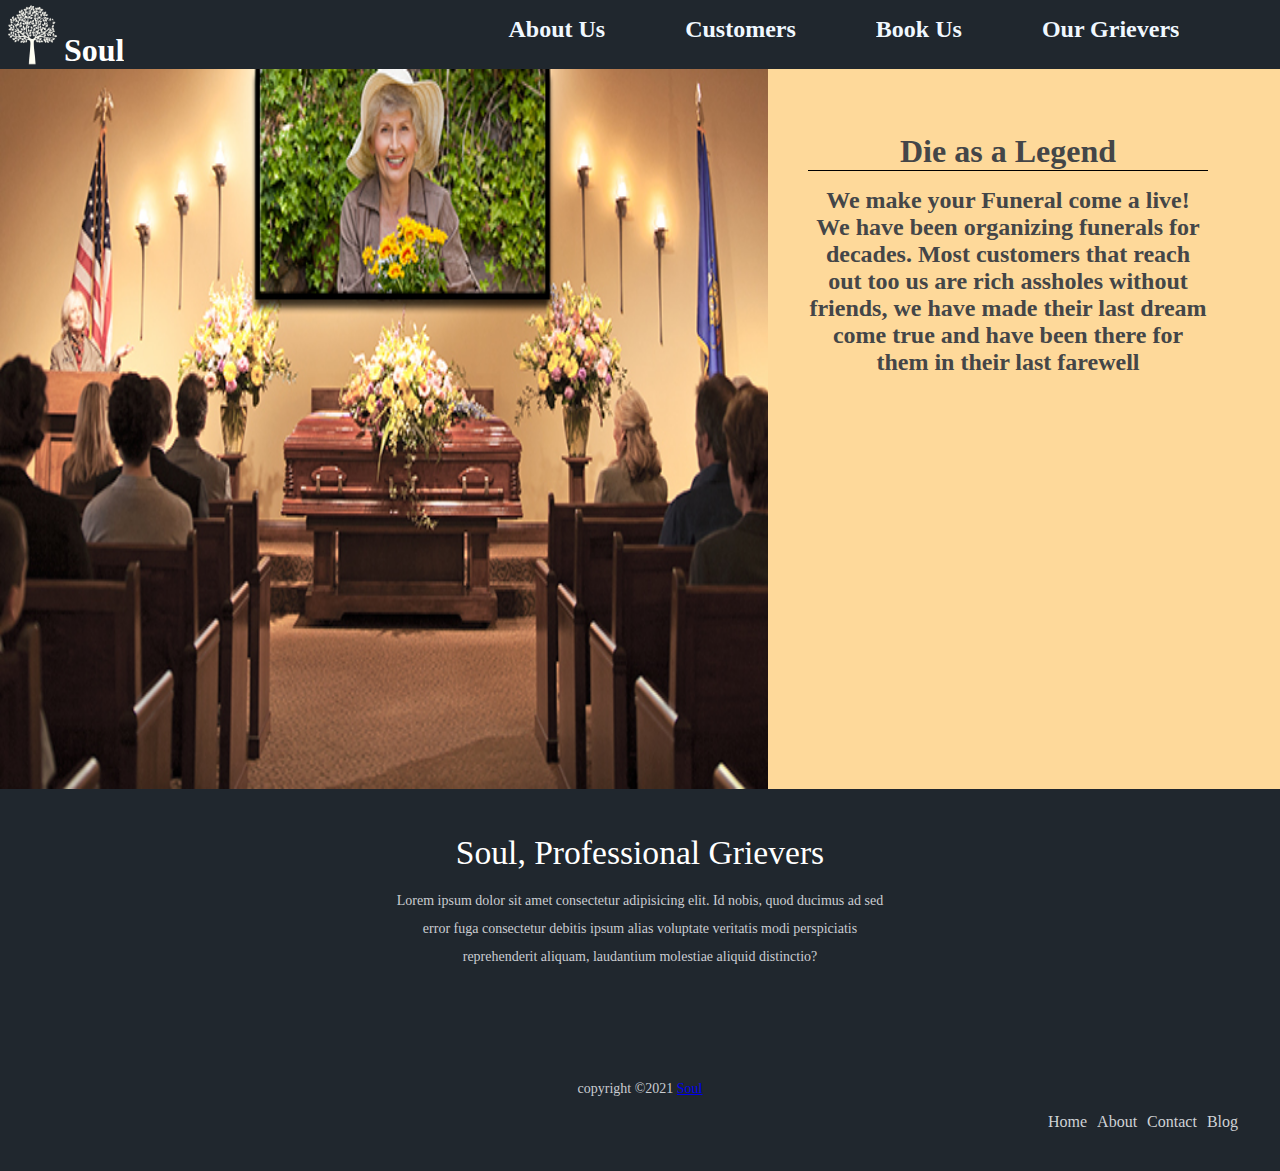
<file: aboutUs.html>
<!DOCTYPE html>
<html lang="en">
<head>
    <meta charset="UTF-8">
    <meta http-equiv="X-UA-Compatible" content="IE=edge">
    <meta name="viewport" content="width=device-width, initial-scale=1.0">
    <link rel="stylesheet" href="about.css">
    <title>Document</title>
</head>
<body>

    <header> 
   <a href="index.html" class="Loggan">
    <img src="./img/Loggan.gif" alt="Logga" class="Logga">
    <h1>Soul</h1>
   </a>         

        <div class="Navbar">
    <a href="aboutUs.html"><h2>About Us</h2></a>
    
    <a href="#Customers"><h2>Customers</h2></a>
    
    <a href="#Boka Oss"><h2>Book Us</h2></a>
    
    <a href="#Våra gråtersor"><h2>Our Grievers</h2></a>
        </div>
   </header>

   <main>
<img src="./img/Crowded.jpg" alt="" class="img1">

<div class="Text">
    <div class="mainText">
        <h1>Die as a Legend</h1>
        <h2>We make your Funeral come a live! </h2>
        <h2>We have been organizing funerals for decades. Most customers that reach out too us are rich assholes without friends, we have made their last dream come true and have been there for them in their last farewell</h1>
    </div>
</div>
   </main>

   <div>
   </div>


   <footer>
    <div class="footer-content">
    <h3>Soul, Professional Grievers</h3>
    <p>Lorem ipsum dolor sit amet consectetur adipisicing elit. Id nobis, quod ducimus ad sed error fuga consectetur debitis ipsum alias voluptate veritatis modi perspiciatis reprehenderit aliquam, laudantium molestiae aliquid distinctio?</p>
    <ul class="socials">
        <li><a href="#"><i class="fa fa-facebook"></i></a></li>
        <li><a href="#"><i class="fa fa-twitter"></i></a></li>
        <li><a href="#"><i class="fa fa-google-plus"></i></a></li>
        <li><a href="#"><i class="fa fa-youtube"></i></a></li>
        <li><a href="#"><i class="fa fa-linkedin-square"></i></a></li>
     </ul>
     <div class="footer-bottom">
        <p>copyright &copy;2021 <a href="#">Soul</a>  </p>
        <div class="footer-menu">
            <ul class="f-menu">
               <li><a href="">Home</a></li>
               <li><a href="">About</a></li>
               <li><a href="">Contact</a></li>
               <li><a href="">Blog</a></li>
            </ul>
           </div>
     </div>
    </div>


     
</footer>


    
</body>
</html>
</file>
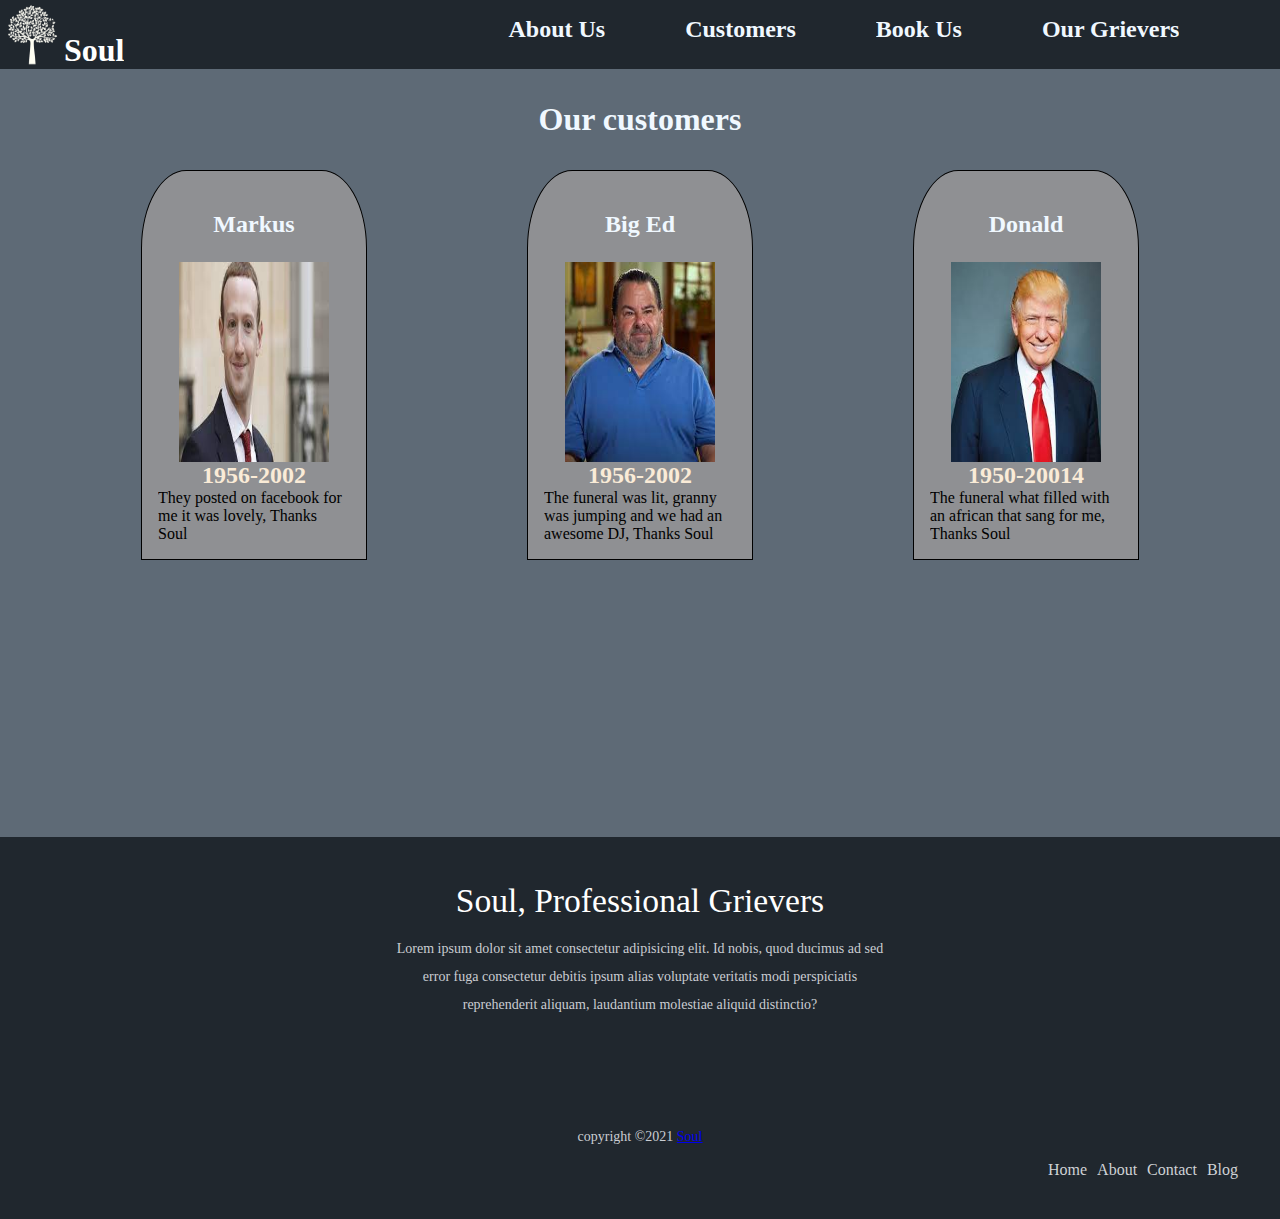
<file: Customers.html>
<!DOCTYPE html>
<html lang="en">
<head>
    <meta charset="UTF-8">
    <meta http-equiv="X-UA-Compatible" content="IE=edge">
    <meta name="viewport" content="width=device-width, initial-scale=1.0">
    <link rel="stylesheet" href="Customers.css">
    <title>Document</title>
</head>
<body>

    <header> 
   <a href="index.html" class="Loggan">
    <img src="./img/Loggan.gif" alt="Logga" class="Logga">
    <h1>Soul</h1>
   </a>         

        <div class="Navbar">
    <a href="./aboutUs.html"><h2>About Us</h2></a>
    
    <a href="./Customers.html"><h2>Customers</h2></a>
    
    <a href="./aboutUs.html"><h2>Book Us</h2></a>
    
    <a href="./index.html"><h2>Our Grievers</h2></a>
        </div>
   </header>

   <main>

    <h1>Our customers</h1>

    <div class="Customers">

<div class="Object">
<h1>Markus</h1>
<div class="bild">
<img src="./img/sockerberg.jpg" alt="" height="200" width="150">
</div>
<h2>1956-2002</h1>
<p>They posted on facebook for me it was lovely, Thanks Soul</p>
</div>


<div class="Object">
    <h1>Big Ed</h1>
    <div  class="bild">
    <img src="./img/BigEd.jpg" alt="" height="200" width="150">
</div>
    <h2>1956-2002</h1>
    <p>The funeral was lit, granny was jumping and we had an awesome DJ, Thanks Soul</p>
    </div>

    
<div class="Object">
    <h1>Donald</h1>
    <div  class="bild">
        <img src="./img/Donis.jpg" alt="" height="200" width="150">
    </div>
    <h2>1950-20014</h1>
    <p>The funeral what filled with an african that sang for me, Thanks Soul</p>
    </div>
    




    </div>


   </main>

   <div>
   </div>


   <footer>
    <div class="footer-content">
    <h3>Soul, Professional Grievers</h3>
    <p>Lorem ipsum dolor sit amet consectetur adipisicing elit. Id nobis, quod ducimus ad sed error fuga consectetur debitis ipsum alias voluptate veritatis modi perspiciatis reprehenderit aliquam, laudantium molestiae aliquid distinctio?</p>
    <ul class="socials">
        <li><a href="#"><i class="fa fa-facebook"></i></a></li>
        <li><a href="#"><i class="fa fa-twitter"></i></a></li>
        <li><a href="#"><i class="fa fa-google-plus"></i></a></li>
        <li><a href="#"><i class="fa fa-youtube"></i></a></li>
        <li><a href="#"><i class="fa fa-linkedin-square"></i></a></li>
     </ul>
     <div class="footer-bottom">
        <p>copyright &copy;2021 <a href="#">Soul</a>  </p>
        <div class="footer-menu">
            <ul class="f-menu">
               <li><a href="">Home</a></li>
               <li><a href="">About</a></li>
               <li><a href="">Contact</a></li>
               <li><a href="">Blog</a></li>
            </ul>
           </div>
     </div>
    </div>


     
</footer>


    
</body>
</html>
</file>
<file: about.css>
*{
    overflow-x: hidden;
    margin: 0%;
}

.backgroundimg{
      background-image: url('./img/Hero.jpg');
}

header{
    display: flex;
    background-color:#20272e;

}

main{
    height: 80vh;

}
.Loggan
{
    display: flex;
}

.Loggan h1
{
    color: white;
    margin-top: 1em;
    font-style: italic;
    font-family: 'Times New Roman', Times, serif;
    text-decoration: none;
    font-style: normal;
}

header a
{
    text-decoration: none;
}
.HeaderPacket{
    text-align: center;
    margin-top: 5em;
    margin-right: 2em;
}

.HeaderPacket h1{
    color: aliceblue;
    font-size: 2.5em;
    font-style: italic;
}

.txt2{margin-left: 2em;}

.Logga{
    width: 5vw;
}

.Navbar{
    margin-left: 30vw;
    display: flex;
    gap: 5em;
    margin-top: 1em;
    margin-bottom: 1em;
}

.Navbar a{
    font-style: normal;
    text-decoration: none;
    color: aliceblue;
}

.Navbar a :hover{
    text-decoration: underline;
}

main
{
    display: flex;
    overflow-y: hidden;
    background-color: #fed99a;
}

.mainText 
{
    text-align: center;
    width: 25em;
    margin-left: 2.5em;

}

.Text
{
 display: flex;
 justify-content: center;
}

.mainText h1
{
    color:rgb(68, 70, 72);
    text-align: center;
    margin-top: 2em;
    border-bottom: 1px solid black;
    margin-bottom: 0.5em;
}
.mainText h2
{
    color:rgb(68, 70, 72);
    text-align: center;
}

.img1 {


    width: 60vw;
    height: 100%;
  }



footer{
    bottom: 0;
    left: 0;
    right: 0;
    background: #20272e;
    height: auto;
    width: 100vw;
    padding-top: 40px;
    color: #fff;
}

.footer-content{
    display: flex;
    align-items: center;
    justify-content: center;
    flex-direction: column;
    text-align: center;
}

.footer-content h3{
    font-size: 2.1rem;
    font-weight: 500;
    text-transform: capitalize;
    line-height: 3rem;
}

.footer-content p{
    max-width: 500px;
    margin: 10px auto;
    line-height: 28px;
    font-size: 14px;
    color: #cacdd2;
}

.socials{
    list-style: none;
    display: flex;
    align-items: center;
    justify-content: center;
    margin: 1rem 0 3rem 0;
}

.socials li{
    margin: 0 10px;
    
    overflow-y: hidden;
}

.socials a{
    text-decoration: none;
    color: #fff;
}

li{overflow-x: hidden;}

.socials a i{
    font-size: 1.1rem;
    width: 20px;
    transition: color .4s ease;
}

.socials a:hover i{
    color: aqua;
}

.footer-bottom{
    background: #20272e;
    width: 100vw;
    padding: 20px;
    padding-bottom: 40px;
    text-align: center;
}

.footer-menu{
    float: right;
    margin-right: 2em;
  }
  
  .footer-menu ul{
    display: flex;
  }
  
  .footer-menu ul li{
  padding-right: 10px;
  display: block;
  }
  
  .footer-menu ul li a{
    color: #cfd2d6;
    text-decoration: none;
  }
  
  .footer-menu ul li a:hover{
    color: #27bcda;
  }

@media only screen and (max-width: 600px) {
  
    .Navbar{
        visibility: hidden;
    }

    .footer-menu ul{
    display: flex;
    margin-top: 10px;
    margin-bottom: 20px;
    }
        
  }
</file>
<file: Customers.css>
*{
    overflow-x: hidden;
    margin: 0%;
}

.backgroundimg{
      background-image: url('./img/Hero.jpg');
}

header{
    display: flex;
    background-color:#20272e;

}

main{
    height: 80vh;

}
.Loggan
{
    display: flex;
}

.Loggan h1
{
    color: white;
    margin-top: 1em;
    font-style: italic;
    font-family: 'Times New Roman', Times, serif;
    text-decoration: none;
    font-style: normal;
}

header a
{
    text-decoration: none;
}
.HeaderPacket{
    text-align: center;
    margin-top: 5em;
    margin-right: 2em;
}

.HeaderPacket h1{
    color: aliceblue;
    font-size: 2.5em;
    font-style: italic;
}

.txt2{margin-left: 2em;}

.Logga{
    width: 5vw;
}

.Navbar{
    margin-left: 30vw;
    display: flex;
    gap: 5em;
    margin-top: 1em;
    margin-bottom: 1em;
}

.Navbar a{
    font-style: normal;
    text-decoration: none;
    color: aliceblue;
}

.Navbar a :hover{
    text-decoration: underline;
}

main
{
    overflow-y: hidden;
    background-color: #5e6a76;
    padding-bottom: 3em;
}

.bild
{
    display: flex;
    justify-content: center;
}

main h1
{
    text-align: center;
    color: aliceblue;
    padding-top: 1em;
    padding-bottom: 1em;
}


.Customers
{
    display: flex;
    gap: 10em;
    justify-content:center;
    align-items: center;
    width: 100vw;
    margin-bottom: 2em;
}

.Object
{
    display: flex;
    width: 15vw;
    flex-direction: column;
    padding: 1em;
    background-color: #8f9093;
    border-top-left-radius: 20%;
    border-top-right-radius: 20%;
    border: black solid 1px;
}

.Object h1
{
    text-align: center;
    font-size: 1.5em;
    color: aliceblue;
}

.Object h2
{
    text-align: center;
    font-size: 1;
    color: antiquewhite;
    font-weight: 800;
}


footer{
    bottom: 0;
    left: 0;
    right: 0;
    background: #20272e;
    height: auto;
    width: 100vw;
    padding-top: 40px;
    color: #fff;
}

.footer-content{
    display: flex;
    align-items: center;
    justify-content: center;
    flex-direction: column;
    text-align: center;
}

.footer-content h3{
    font-size: 2.1rem;
    font-weight: 500;
    text-transform: capitalize;
    line-height: 3rem;
}

.footer-content p{
    max-width: 500px;
    margin: 10px auto;
    line-height: 28px;
    font-size: 14px;
    color: #cacdd2;
}

.socials{
    list-style: none;
    display: flex;
    align-items: center;
    justify-content: center;
    margin: 1rem 0 3rem 0;
}

.socials li{
    margin: 0 10px;
    
    overflow-y: hidden;
}

.socials a{
    text-decoration: none;
    color: #fff;
}

li{overflow-x: hidden;}

.socials a i{
    font-size: 1.1rem;
    width: 20px;
    transition: color .4s ease;
}

.socials a:hover i{
    color: aqua;
}

.footer-bottom{
    background: #20272e;
    width: 100vw;
    padding: 20px;
    padding-bottom: 40px;
    text-align: center;
}

.footer-menu{
    float: right;
    margin-right: 2em;
  }
  
  .footer-menu ul{
    display: flex;
  }
  
  .footer-menu ul li{
  padding-right: 10px;
  display: block;
  }
  
  .footer-menu ul li a{
    color: #cfd2d6;
    text-decoration: none;
  }
  
  .footer-menu ul li a:hover{
    color: #27bcda;
  }

@media only screen and (max-width: 600px) {
  
    .Navbar{
        visibility: hidden;
    }

    .footer-menu ul{
    display: flex;
    margin-top: 10px;
    margin-bottom: 20px;
    }
        
  }
</file>
